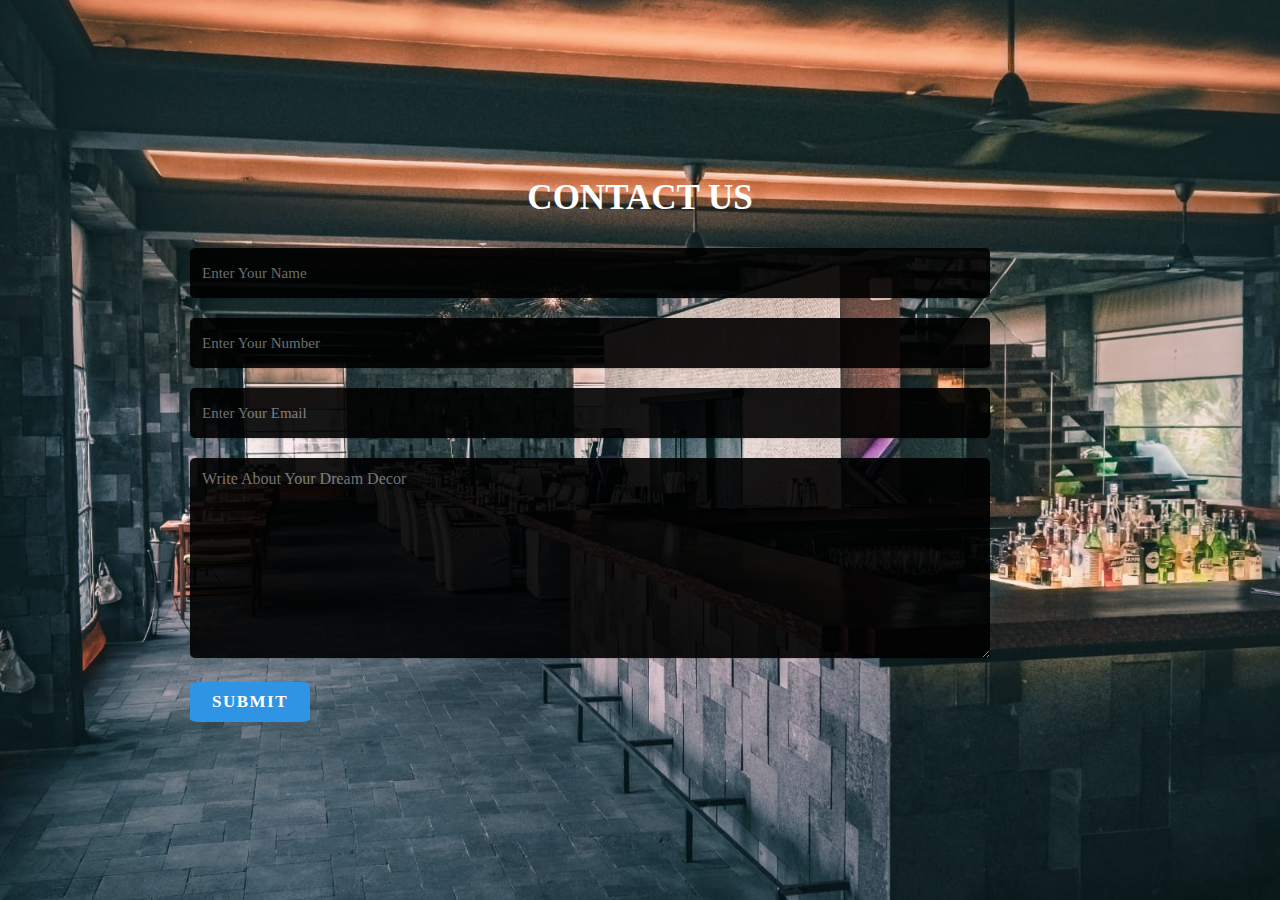
<file: html/contact_us.html>
<!DOCTYPE html>
<html lang="en">

<head>
    <style>
        html {
            scroll-behavior: smooth;
        }
    </style>
    <meta charset="UTF-8">
    <meta http-equiv="X-UA-Compatible" content="IE=edge">
    <meta name="viewport" content="width=device-width, initial-scale=1.0">
    <title>Dream Decor</title>
    <link rel="stylesheet" href="../css/contact_us.css">
</head>
<body">
    <!-- oncontextmenu="return false;" -->
    <div class="body-conatct-us">
        <div class="contact-container">
            <div class="contact-form-container">
                <h2>Contact Us</h2>
                <form action="client.php" method="post" onsubmit="return validation()" class="contact">
                    <input type="text" name="name" id="user" class="text-container" placeholder="Enter Your Name">
                    <span id="username" style="color: #fff; font-weight: 700; font-size: 14px;"></span>

                    <input type="text" name="number" id="mobileNumber" value="" class="text-container"
                        placeholder="Enter Your Number">
                    <span id="mobileno" style="color: #fff; font-weight: 700; font-size: 14px;"></span>

                    <input type="email" name="email" id="emails" value="" class="text-container"
                        placeholder="Enter Your Email">
                    <span id="emailidds" style="color: #fff; font-weight: 700; font-size: 14px;"></span>

                    <textarea name="message" rows="6" id="Dream" placeholder="Write About Your Dream Decor"></textarea>
                    <span id="Dreamdecor" style="color: #fff; font-weight: 700; font-size: 14px;"></span>

                    <input type="submit" name="submit" class="send-button" value="Submit">
                </form>
            </div>
        </div>
    </div>
    <script src="../javascript/phone_validation.js"></script>
    <script src="../javascript/contact_us.js"></script>
    </body>

</html>
</file>
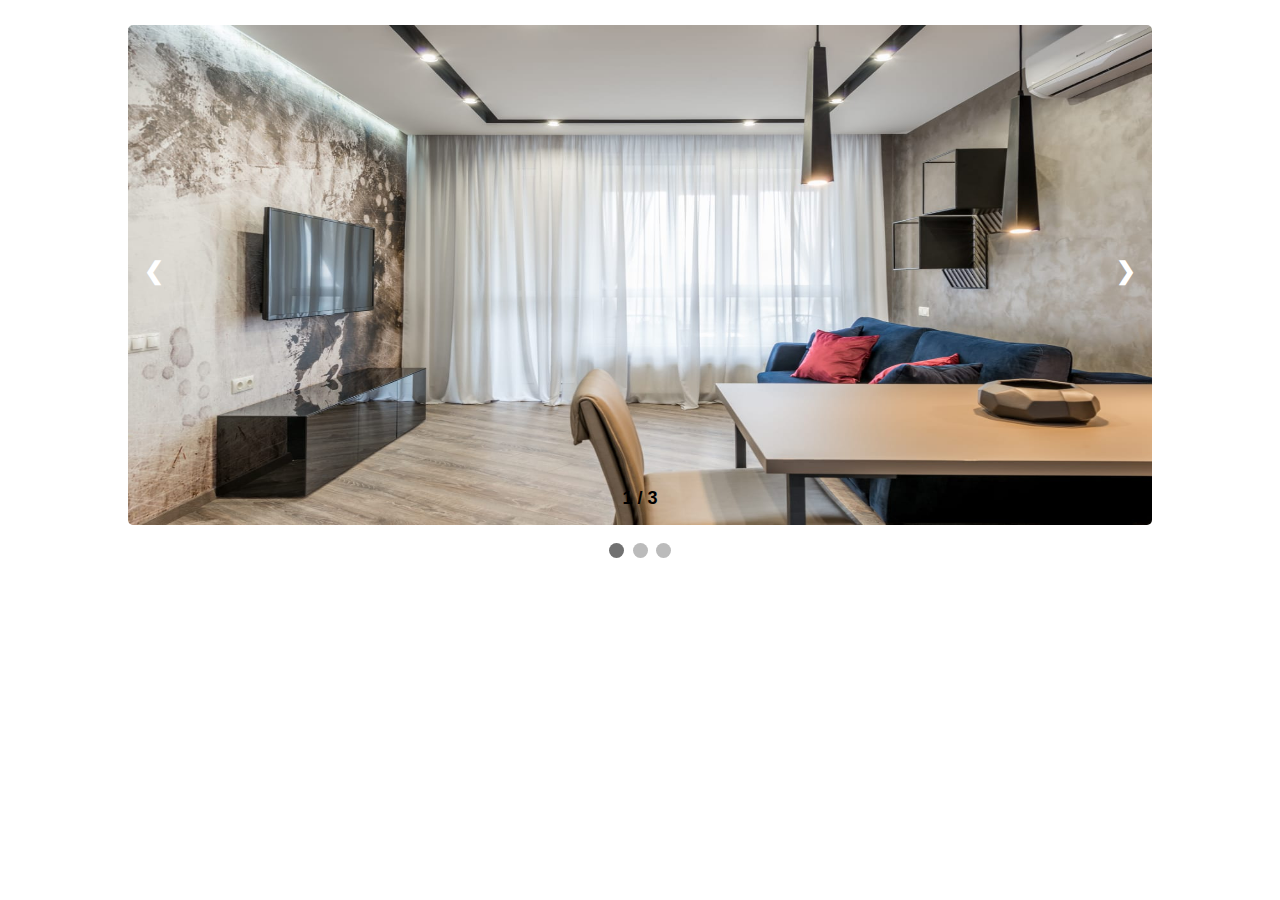
<file: html/stall.html>
<!DOCTYPE html>
<html lang="en">
<head>
    <meta charset="UTF-8">
    <meta http-equiv="X-UA-Compatible" content="IE=edge">
    <meta name="viewport" content="width=device-width, initial-scale=1.0">
    <link rel="stylesheet" href="../css/stall.css">
    <title>Stall Design</title>
</head>
<body>
  <div class="body-3">
    <div class="slideshow-container">
        <div class="mySlides fade">
            <img src="../images/img1.jpg" style="width: 100%">
            <div class="text">1 / 3</div>
        </div>
        <div class="mySlides fade">
            <img src="../images/index.jpg" style="width: 100%">
            <div class="text">2 / 3</div>
        </div>
        <div class="mySlides fade">
            <img src="../images/kitchen.jpg" style="width: 100%">
            <div class="text">3 / 3</div>
        </div>

        <a class="prev" onclick="plusSlides(-1)">&#10094;</a>
        <a class="next" onclick="plusSlides(1)">&#10095;</a>


    </div>
    <br>
    <div style="text-align: center">
        <span class="dot" onclick="currentSlides(1)"></span>
        <span class="dot" onclick="currentSlides(2)"></span>
        <span class="dot" onclick="currentSlides(3)"></span> 
    </div>
</div>
    <script src="../javascript/click.js"></script>
</body>
</html>
</file>
<file: css/contact_us.css>
*{
    margin: 0;
    padding: 0;
    box-sizing: border-box;
    font-family: "Times New Roman", Times, serif;
}
.body-conatct-us{
    min-height: 100vh;
    background: url(../images/19.jpg) no-repeat;
    background-size: cover;
    display: flex;
    justify-content: center;
    align-items: center;
}
.contact-container{
    width: 100%;
    display: flex;
    justify-content: center;
    align-items: center;
}
.contact-form-container{
    max-width: 900px;
    flex: 1;
}
.contact-form-container h2{
    color: #fff;
    text-align: center;
    font-size: 35px;
    text-transform: uppercase;
    margin-bottom: 30px;
}
.contact-form-container .text-container{
    background: #000;
    display: block;
    color: #fff;
    border: none;
    width: calc(90% - 10px);
    height: 50px;
    padding: 12px;
    font-size: 15px;
    border-radius: 5px;
    box-shadow: 0 1px 1px rgba(0,0,0,0.1);
    margin-bottom: 20px;
    opacity: 0.9;
}
.contact-form-container .text-container:first-child{
    margin-right: 15px;
}
.contact-form-container textarea{
    background: #000;
    color: #fff;
    border: none;
    width:  calc(90% - 10px);
    padding: 12px;
    font-size: 16px;
    min-height: 200px;
    max-height: 400px;
    resize: vertical;
    border-radius: 5px;
    box-shadow: 0 1px 1px rgba(0,0,0,0.1);
    margin-bottom: 20px;
    opacity: 0.9;
}
.contact-form-container .send-button{
    /* display: block;
    margin: 0 auto; */
    background: #2E94E3;
    color: #fff;
    border: none;
    width: 120px;
    height: 40px;
    font-size: 17px;
    font-weight: 700;
    text-transform: uppercase;
    letter-spacing: 1.5px;
    border-radius: 8%;
    transition-property: background;
}
.contact-form-container .send-button:hover{
    background: #0582e3;
    cursor: pointer;
}
@media (max-width: 950px)
{
    .contact-form-container{
        margin: 30px 20px;
    }
    .contact-form-container h2{
        font-size: 30px;
        
    }
    .contact-form-container .text-container{
        width: 100%;
    }
    .contact-form-container textarea{
        margin-top: 20px;
        width: 100%;
    }
    .contact-form-container .send-button{
        display: block;
        margin: 0 auto;
    }
}
</file>
<file: css/stall.css>
*{
    margin: 0;
    padding: 0;
    box-sizing: border-box;
}
.body-3{
    font-family: Verdana, sans-serif;
    padding-bottom: 8px;
}
.mySlides{
    display: none;
}
.mySlides img{
    height: 500px;
    vertical-align: middle;
    border-radius: 5px;
}
.slideshow-container{
    padding-top: 25px;
    max-width: 80%;
    position: relative;
    margin: auto;
}
.prev , .next{
    cursor: pointer;
    position: absolute;
    top: 50%;
    width: auto;
    padding: 16px;
    margin-top: -22px;
    color: #fff;
    font-weight: 900;
    font-size: 24px;
    transition: 0.6s;
    border-radius: 0 3px 3px 0;
    user-select: none;
}
.next{
    right: 0;
    border-radius: 3px 0 0 3px;
}
.prev:hover , .next:hover{
    background-color: rgba(65, 35, 35, 0.8);
}
.text{
    columns: #f2f2f2;
    font-size: 18px;
    padding: 8px 12px;
    position: absolute;
    width: 100%;
    text-align: center;
    bottom: 8px;
    color: black;
    font-weight: 900;
}
.dot{
    cursor: pointer;
    height: 15px;
    width: 15px;
    margin: 0 2px;
    background: #bbb;
    border-radius: 50%;
    display: inline-block;
    transition: background-color 0.6s ease;
}
.active , .dot:hover{
    background-color: #717171;
}
.fade{
    -webkit-animation-name: fade;
    -webkit-animation-duration: 3s;
    animation: fade;
    animation-duration: 3s;
}
@-webkit-keyframes fade{
    from{opacity: .8}
    to{opacity: 1}
}
@keyframes fade{
    from{opacity: .8}
    to{opacity: 1}
}

@media only screen and (max-width: 300px)
{
    .prev , .next , .text{
        font-size: 11px;
    }
    .dot{
        height: 10px;
        width: 10px;
    }
    .mySlides img{
        height: 320px;
    }
}
@media only screen and (max-width: 500px)
{
    .prev , .next , .text{
        font-size: 14px;
    }
    .slideshow-container{
        max-width: 90%;
    }
    .mySlides img{
        height: 400px;
    }
}
</file>
